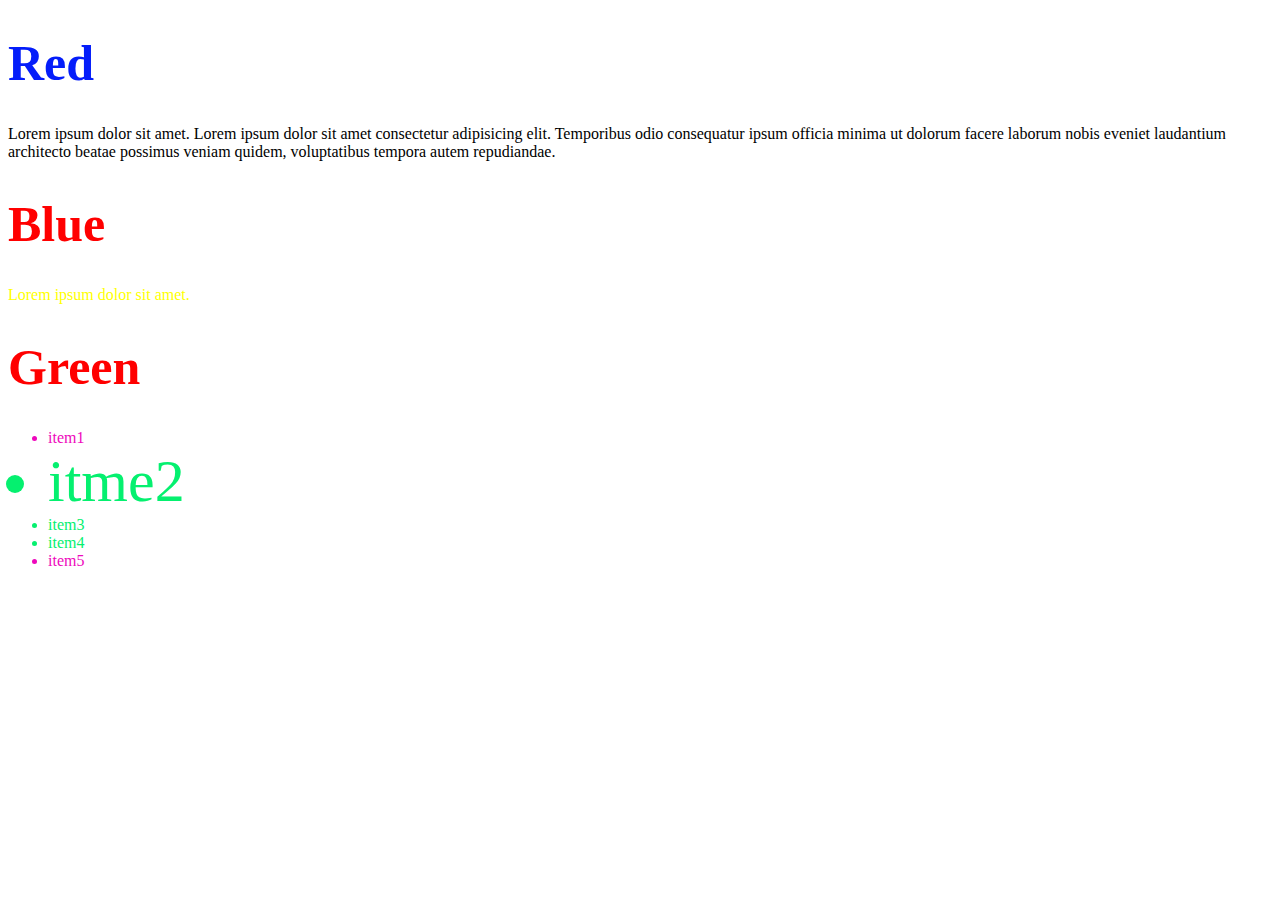
<file: 0930web/index.html>
<!DOCTYPE html>
<html>
<head>
    <meta charset="UTF-8">
    <meta http-equiv="X-UA-Compatible" content="IE=edge">
    <meta name="viewport" content="width=device-width, initial-scale=1.0">
    <title>WebSite2022</title>
</head>
<!-- external -->
<link rel="stylesheet" type="text/css" href="style.css">
<!-- internal
 <style>
    h1 {
        color:rgb(255, 0, 0); 
        font-size: 50px;
    }

    #s2{
        color:rgb(255,255, 0);
    }
    
    .c1{
        color:rgb(238, 8, 188);
    }

    .c2{
        color:rgb(5, 240, 111);
    }

    .c2:hover{
        font-size: 60px;
    }
    .g2{
        font-size: 60px;
    }

</style> -->
<body>
    <header></header>
    <article>
        <section id="s1">
            <h1 style="color:rgb(4, 29, 250); font-size: 50px;">Red</h1>
            <p>Lorem ipsum dolor sit amet. Lorem ipsum dolor sit amet consectetur adipisicing elit. Temporibus odio consequatur ipsum officia minima ut dolorum facere laborum nobis eveniet laudantium architecto beatae possimus veniam quidem, voluptatibus tempora autem repudiandae.</p>
        </section>
        <section id="s2">
            <h1>Blue</h1>
            <p>Lorem ipsum dolor sit amet.</p>
        </section>
        <section id="s3">
            <h1>Green</h1>
            <ul>
                <li class="c1 ">item1</li>
                <li class="c2 g2">itme2</li>
                <li class="c2">item3</li>
                <li class="c2">item4</li>
                <li class="c1">item5</li>
            </ul>
        </section>
    </article>
</body>
</html>
</file>
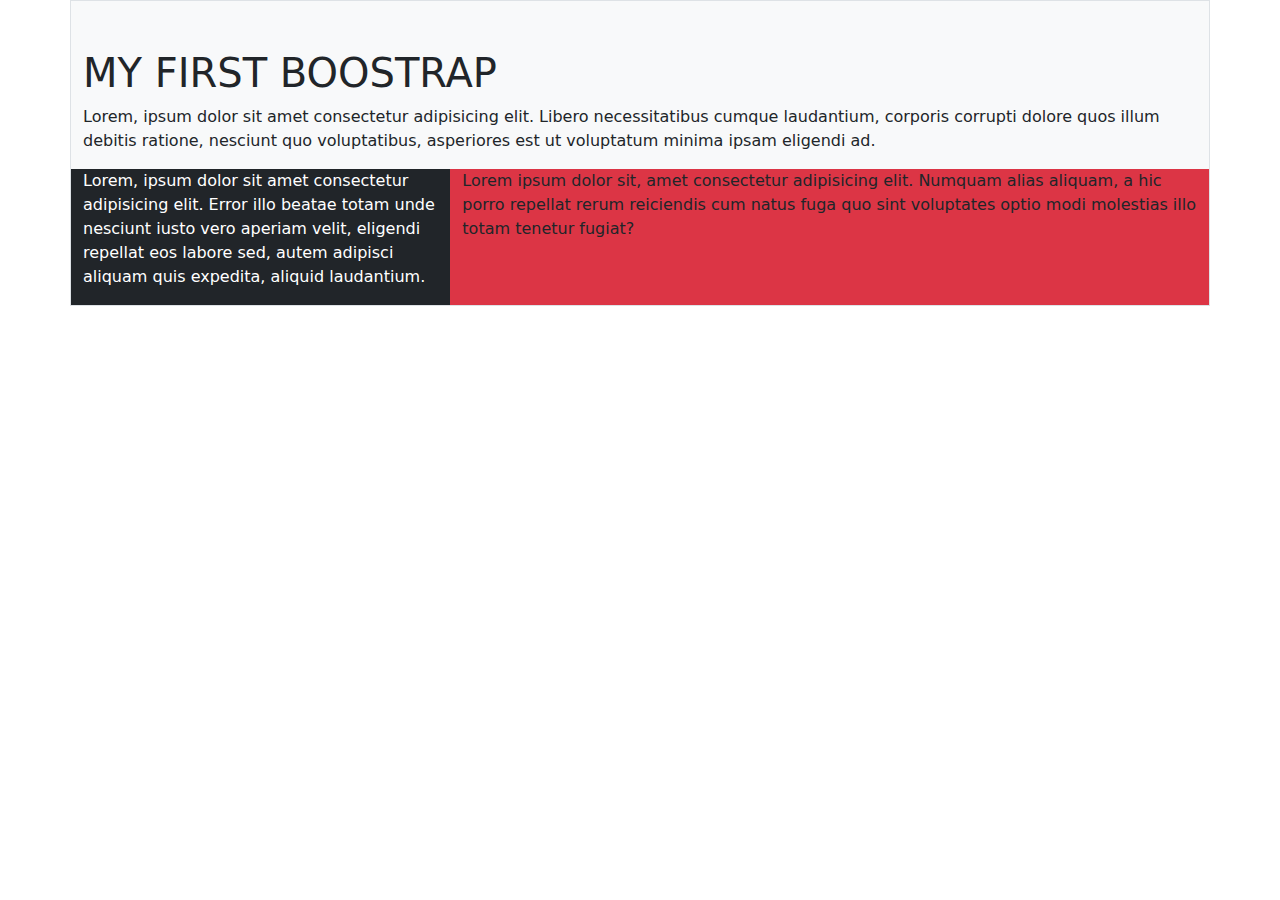
<file: 1014.html>
<!DOCTYPE html>
<html lang="en">
<head>
    <meta charset="UTF-8">
    <meta http-equiv="X-UA-Compatible" content="IE=edge">
    <meta name="viewport" content="width=device-width, initial-scale=1.0">
    <title> Boostrap 5 example 1 </title>
    <!-- Latest complied and minified css -->
    <link href="https://cdn.jsdelivr.net/npm/bootstrap@5.1.1/dist/css/bootstrap.min.css" rel="stylesheet" >
    <!-- Latest comilied JavaScript -->
    <script src="https://cdn.jsdelivr.net/npm/bootstrap@5.1.1/dist/js/bootstrap.bundle.min.js"></script>
</head>
<body>
    <div class="container pt-5 bg-light border">
        <h1>MY FIRST BOOSTRAP</h1>
        <p>Lorem, ipsum dolor sit amet consectetur adipisicing elit. Libero necessitatibus cumque laudantium, corporis corrupti dolore quos illum debitis ratione, nesciunt quo voluptatibus, asperiores est ut voluptatum minima ipsam eligendi ad.</P>
    
        <div class="row">
            <div class="col-12 col-md-6 col-lg-4 bg-dark text-white"> 
              <p>Lorem, ipsum dolor sit amet consectetur adipisicing elit. Error illo beatae totam unde nesciunt iusto vero aperiam velit, eligendi repellat eos labore sed, autem adipisci aliquam quis expedita, aliquid laudantium.</p>
            </div>
            <div class="col-12 col-md-6 col-lg-8 bg-danger">
              <p>Lorem ipsum dolor sit, amet consectetur adipisicing elit. Numquam alias aliquam, a hic porro repellat rerum reiciendis cum natus fuga quo sint voluptates optio modi molestias illo totam tenetur fugiat?</p>
            </div>
        </div>
    </div>

</body>
</html>
</file>
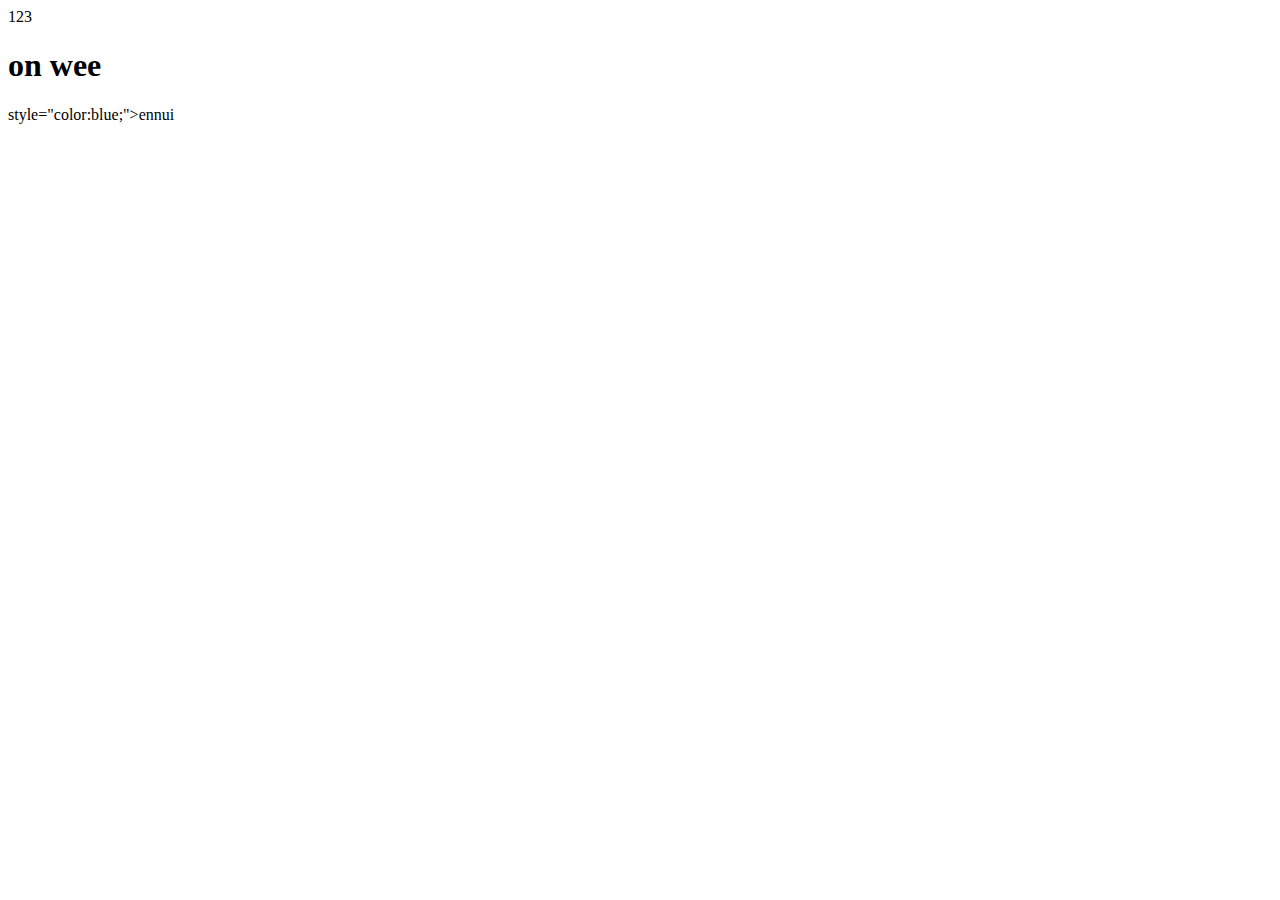
<file: Untitled-1.html>
<!DOCTYPE html>
<html>
<head>
    <meta charset="UTF-8">
    <meta http-equiv="X-UA-Compatible" content="IE=edge">
    <meta name="viewport" content="width=device-width, initial-scale=1.0">
    <title>WebSite2022</title>
</head>
<body>
    <header></header>
    123
    <article>
        <section>
            <h1></h1>
            <h1>on wee</h1>
            <p><b></b>style="color:blue;">ennui</b></p>
        </section>
        <section>
            <h1></h1>
            <p></p>
        </section>
        <section>
            <h1></h1>
            <p></p>
        </section>
    </article>
</body>
</html>
</file>
<file: 0930web/style.css>
h1 {
    color:rgb(255, 0, 0); 
    font-size: 50px;
}

#s2{
    color:rgb(255,255, 0);
}

.c1{
    color:rgb(238, 8, 188);
}

.c2{
    color:rgb(5, 240, 111);
}

.c2:hover{
    font-size: 60px;
}
.g2{
    font-size: 60px;
}
</file>
